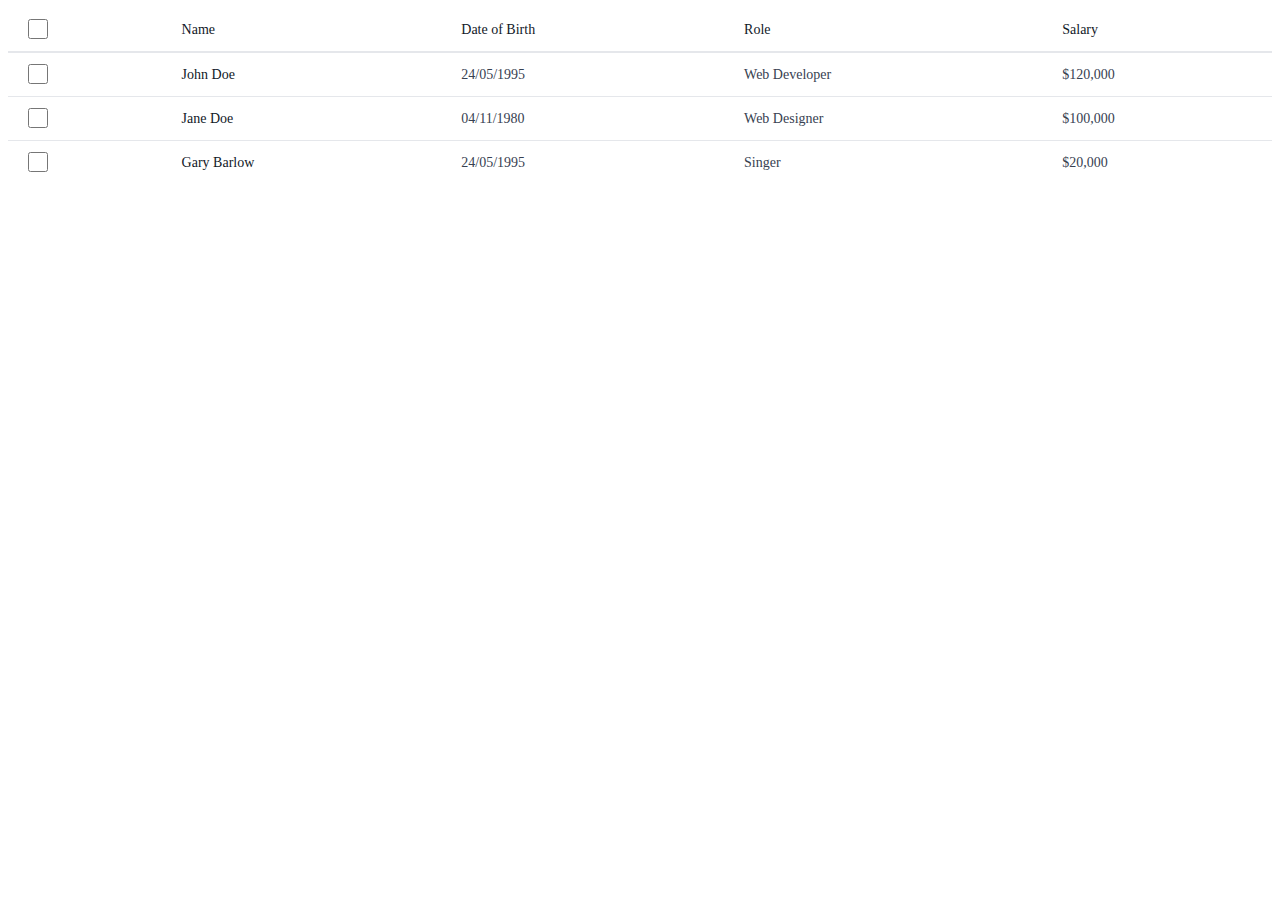
<file: test.html>
<!DOCTYPE html>
<html lang="en">
<head>
    <meta charset="UTF-8">
    <meta name="viewport" content="width=device-width, initial-scale=1.0">
    <title>Document</title>
    <style>
        /* Table Container */
.table-container {
  overflow-x: auto;
}

/* Base Table Styles */
.data-table {
  min-width: 100%;
  border-collapse: collapse;
  background-color: #fff;
  font-size: 0.875rem;
}

/* Table Divider */
.data-table > * + * {
  border-top: 2px solid #e5e7eb;
}

/* Table Header */
.table-header-cell {
  padding: 8px 16px;
  text-align: left;
  font-weight: 500;
  color: #111827;
  white-space: nowrap;
}

/* Table Body */
.data-table tbody tr + tr {
  border-top: 1px solid #e5e7eb;
}

.data-cell {
  padding: 8px 16px;
  color: #374151;
  white-space: nowrap;
}

.data-cell--emphasized {
  font-weight: 500;
  color: #111827;
}

/* Checkbox Styles */
.checkbox-input {
  width: 1.25rem;
  height: 1.25rem;
  border: 1px solid #d1d5db;
  border-radius: 0.125rem;
}

/* Screen Reader Only */
.sr-only {
  position: absolute;
  width: 1px;
  height: 1px;
  padding: 0;
  margin: -1px;
  overflow: hidden;
  clip: rect(0, 0, 0, 0);
  white-space: nowrap;
  border-width: 0;
}
    </style>
</head>
<body>
    <div class="table-container">
        <table class="data-table">
          <thead>
            <tr>
              <th class="table-header-cell">
                <label for="SelectAll" class="sr-only">Select All</label>
                <input type="checkbox" id="SelectAll" class="checkbox-input" />
              </th>
              <th class="table-header-cell">Name</th>
              <th class="table-header-cell">Date of Birth</th>
              <th class="table-header-cell">Role</th>
              <th class="table-header-cell">Salary</th>
            </tr>
          </thead>
      
          <tbody>
            <tr>
              <td class="data-cell">
                <label class="sr-only" for="Row1">Row 1</label>
                <input class="checkbox-input" type="checkbox" id="Row1" />
              </td>
              <td class="data-cell data-cell--emphasized">John Doe</td>
              <td class="data-cell">24/05/1995</td>
              <td class="data-cell">Web Developer</td>
              <td class="data-cell">$120,000</td>
            </tr>
      
            <tr>
              <td class="data-cell">
                <label class="sr-only" for="Row2">Row 2</label>
                <input class="checkbox-input" type="checkbox" id="Row2" />
              </td>
              <td class="data-cell data-cell--emphasized">Jane Doe</td>
              <td class="data-cell">04/11/1980</td>
              <td class="data-cell">Web Designer</td>
              <td class="data-cell">$100,000</td>
            </tr>
      
            <tr>
              <td class="data-cell">
                <label class="sr-only" for="Row3">Row 3</label>
                <input class="checkbox-input" type="checkbox" id="Row3" />
              </td>
              <td class="data-cell data-cell--emphasized">Gary Barlow</td>
              <td class="data-cell">24/05/1995</td>
              <td class="data-cell">Singer</td>
              <td class="data-cell">$20,000</td>
            </tr>
          </tbody>
        </table>
      </div>
</body>
</html>
</file>
